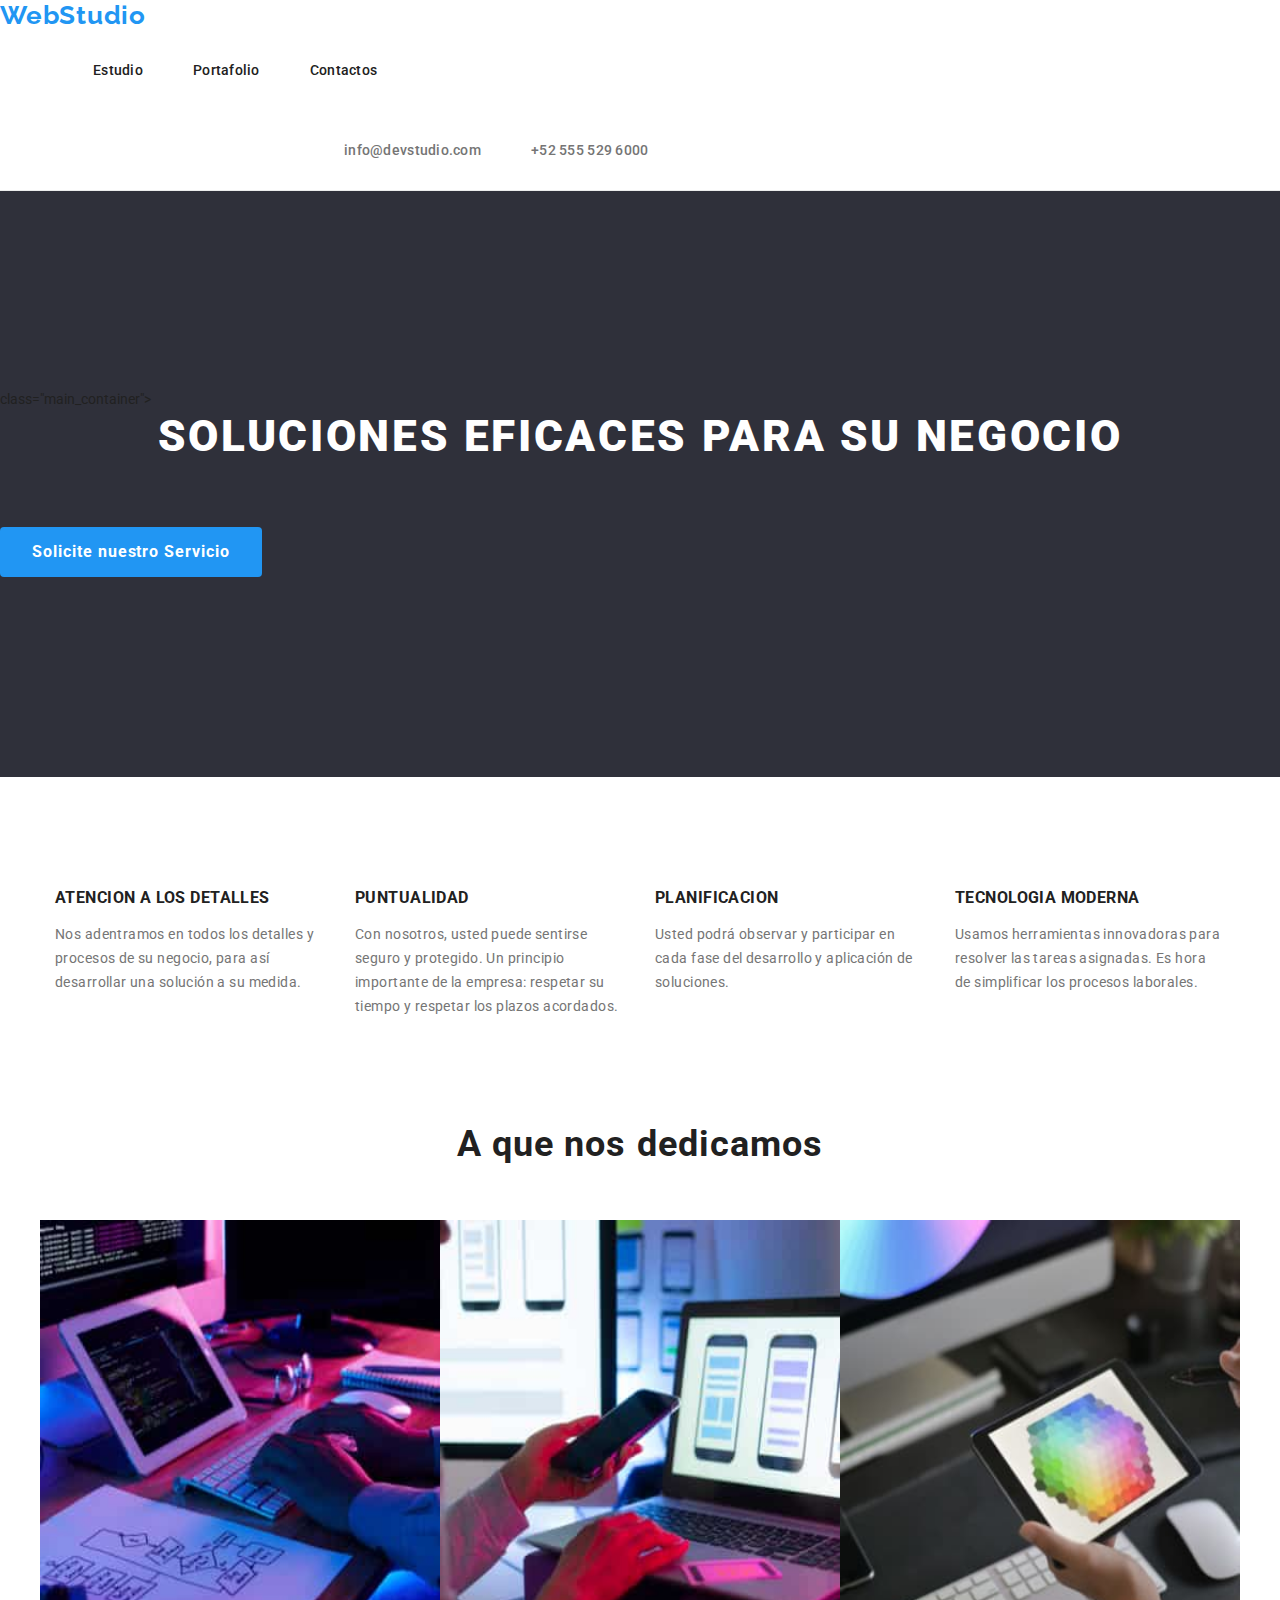
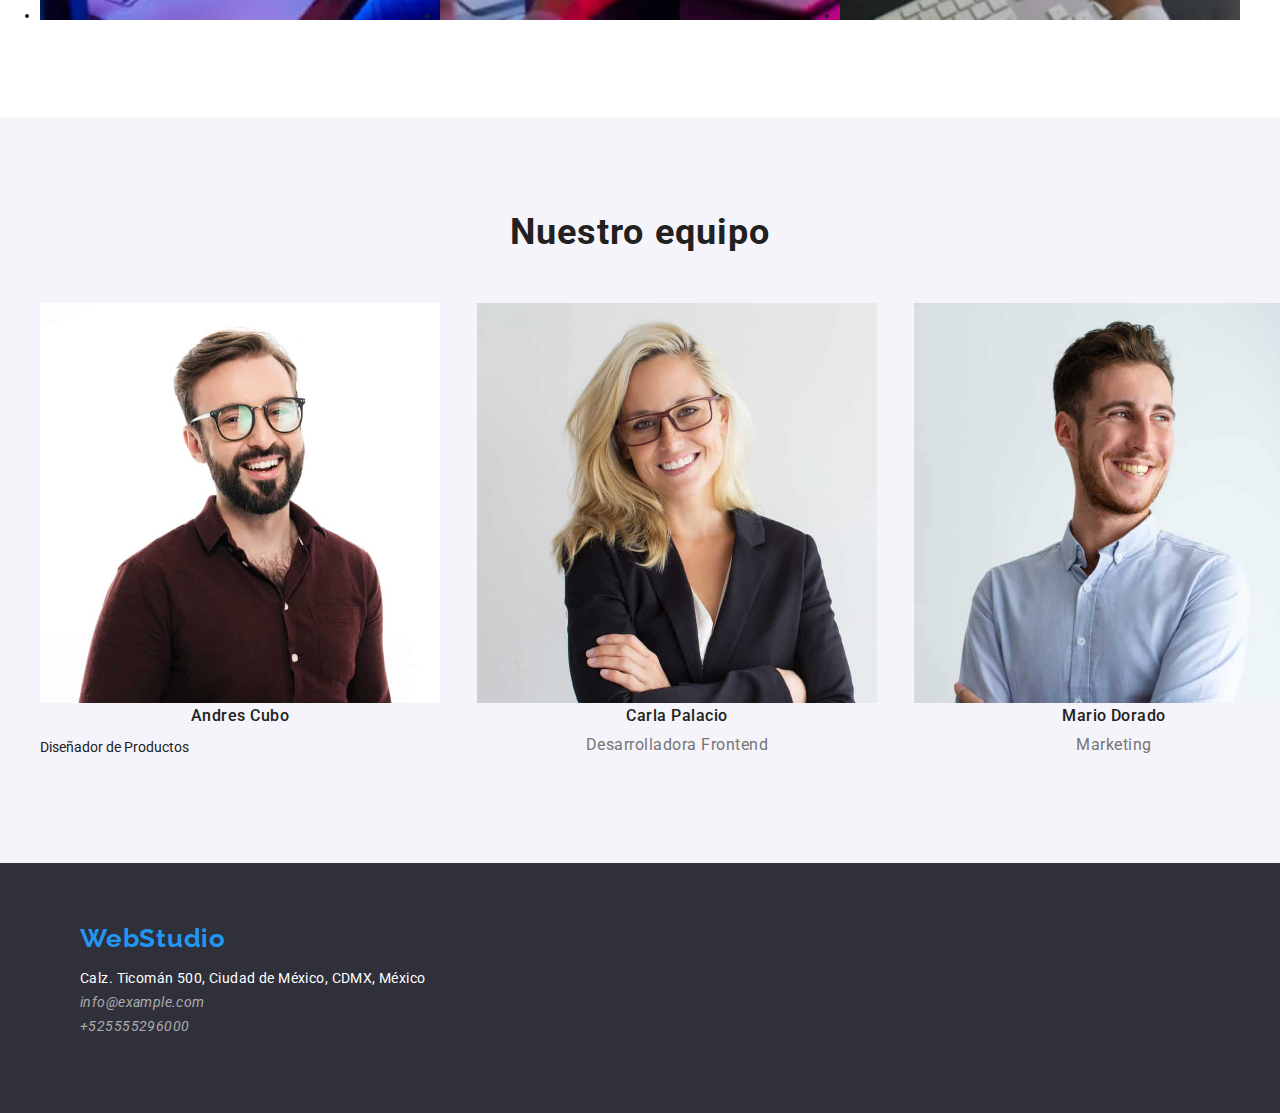
<file: index.html>
<!DOCTYPE html>
<html lang="en">
  <head>
    <meta charset="UTF-8" />
    <meta name="viewport" content="width=device-width, initial-scale=1.0" />
    <meta name="author" content="Laura Silva" />
    <title>Tarea3</title>
    <link
      rel="stylesheet"
      href="https://cdnjs.cloudflare.com/ajax/libs/modern-normalize/1.0.0/modern-normalize.min.css"
    />
    <link rel="stylesheet" href="./css/styles.css" />
    <link
      href="https://fonts.googleapis.com/css?family=Open+Sans:300,400,600,700,800&amp;amp;subset=cyrillic,cyrillic-ext,greek,greek-ext,latin-ext,vietnamese"
      rel="stylesheet"
    />
    <style data-emotion="css" data-s=""></style>
  </head>
  <body>
    <header class="main_header">
      <span><a class="logo" href="#">WebStudio</a></span>
      <nav class="navigation">
        <ul class="navigation_bar">
          <li><a class="nav_tap" href="./index.html">Estudio</a></li>
          <li><a class="nav_tap" href="./portafolio.html">Portafolio</a></li>
          <li><a class="nav_tap" href="#">Contactos</a></li>
        </ul>
      </nav>
      <ul class="navigation_links">
        <li>
          <a class="_link" href="mailto:info@devstudio.com"
            >info@devstudio.com</a
          >
        </li>
        <li>
          <a class="_link" href="tel:+525555296000">+52 555 529 6000</a>
        </li>
      </ul>
    </header>
    <main>
      <section class="main_section principal">
        <div>
          class="main_container">
          <h1 class="main_title container">
            SOLUCIONES EFICACES PARA SU NEGOCIO
          </h1>
          <button class="request_button" type="button">
            Solicite nuestro Servicio
          </button>
        </div>
      </section>
      <section class="container des_container">
        <ul class="job_list job_container">
          <li class="job_list_item">
            <h3 class="job_title">Atencion a los detalles</h3>
            <p class="job_description">
              Nos adentramos en todos los detalles y procesos de su negocio,
              para así desarrollar una solución a su medida.
            </p>
          </li>
          <li class="job_list_item">
            <h3 class="job_title">Puntualidad</h3>
            <p class="job_description">
              Con nosotros, usted puede sentirse seguro y protegido. Un
              principio importante de la empresa: respetar su tiempo y respetar
              los plazos acordados.
            </p>
          </li>
          <li class="job_list_item">
            <h3 class="job_title">Planificacion</h3>
            <p class="job_description">
              Usted podrá observar y participar en cada fase del desarrollo y
              aplicación de soluciones.
            </p>
          </li>
          <li class="job_list_item">
            <h3 class="job_title">Tecnologia moderna</h3>
            <p class="job_description">
              Usamos herramientas innovadoras para resolver las tareas
              asignadas. Es hora de simplificar los procesos laborales.
            </p>
          </li>
        </ul>
      </section>
      <section class="work">
        <div class="container">
          <h2 class="what_we_do">A que nos dedicamos</h2>
          <ul class="job_pictures work_container">
            <li>
              <img
                src="./images/team/1monitor.jpg"
                width="400"
                height="400"
                alt="Monitor"
              />
            </li>
            <li>
              <img
                src="./images/team/2celular.jpg"
                width="400"
                height="400"
                alt="Celular"
              />
            </li>
            <li>
              <img
                src="./images/team/3tablet.jpg"
                width="400"
                height="400"
                alt="Tablet"
              />
            </li>
          </ul>
        </div>
      </section>
      <section class="team">
        <div class="container">
          <h2 class="team_title">Nuestro equipo</h2>
          <ul class="team_list members_container">
            <li class="team_member">
              <img
                class="member_ing"
                src="./images/team/andres_cubo.jpg"
                width="400"
                height="400"
                alt="andres cubo"
              />
              <h3 class="member_name">Andres Cubo</h3>
              <p class="memeber_charge">Diseñador de Productos</p>
            </li>
            <li class="team_member">
              <img
                class="member_img"
                src="./images/team/carla_palacio.jpg"
                width="400"
                height="400"
                alt="carla palacio"
              />
              <h3 class="member_name">Carla Palacio</h3>
              <p class="member_charge">Desarrolladora Frontend</p>
            </li>
            <li class="team_member">
              <img
                class="member_img"
                src="./images/team/mario_dorado.jpg"
                width="400"
                height="400"
                alt="mario Dorado"
              />
              <h3 class="member_name">Mario Dorado</h3>
              <p class="member_charge">Marketing</p>
            </li>
            <li class="team_member">
              <img
                class="member_img"
                src="./images/team/pablo_mijangos.jpg"
                width="400"
                height="400"
                alt="Pablo Mijangos"
              />
              <h3 class="member_name">Pablo Mijangos</h3>
              <p class="member_charge">Diseñador IU</p>
            </li>
          </ul>
        </div>
      </section>
    </main>
    <footer class="pie_de_pagina">
      <div class="container">
        <span class="footer_logo">WebStudio</span>
        <address class="foot_contact">
          <ul class="foot_links">
            <li>
              <a
                class="contact_address"
                href="https://www.google.com/maps/place/Calz.+Ticom%C3%A1n+500,+La+Laguna+Ticoman,+Gustavo+A.+Madero,+07340+Ciudad+de+M%C3%A9xico,+CDMX,+Mexico/data=!4m2!3m1!1s0x85d1f9c66374d1dd:0x72c74207e8767392?sa=X&ved=2ahUKEwj7i8WQpcmAAxXki7AFHej2DosQ8gF6BAgSEAA&ved=2ahUKEwj7i8WQpcmAAxXki7AFHej2DosQ8gF6BAgVEAI"
                >Calz. Ticomán 500, Ciudad de México, CDMX, México</a
              >
            </li>
            <li>
              <a class="contact" href="mailto:info@example.com"
                >info@example.com</a
              >
            </li>
            <li>
              <a class="contact" href="tel:+525555296000">+525555296000</a>
            </li>
          </ul>
        </address>
      </div>
    </footer>
  </body>
</html>
</file>
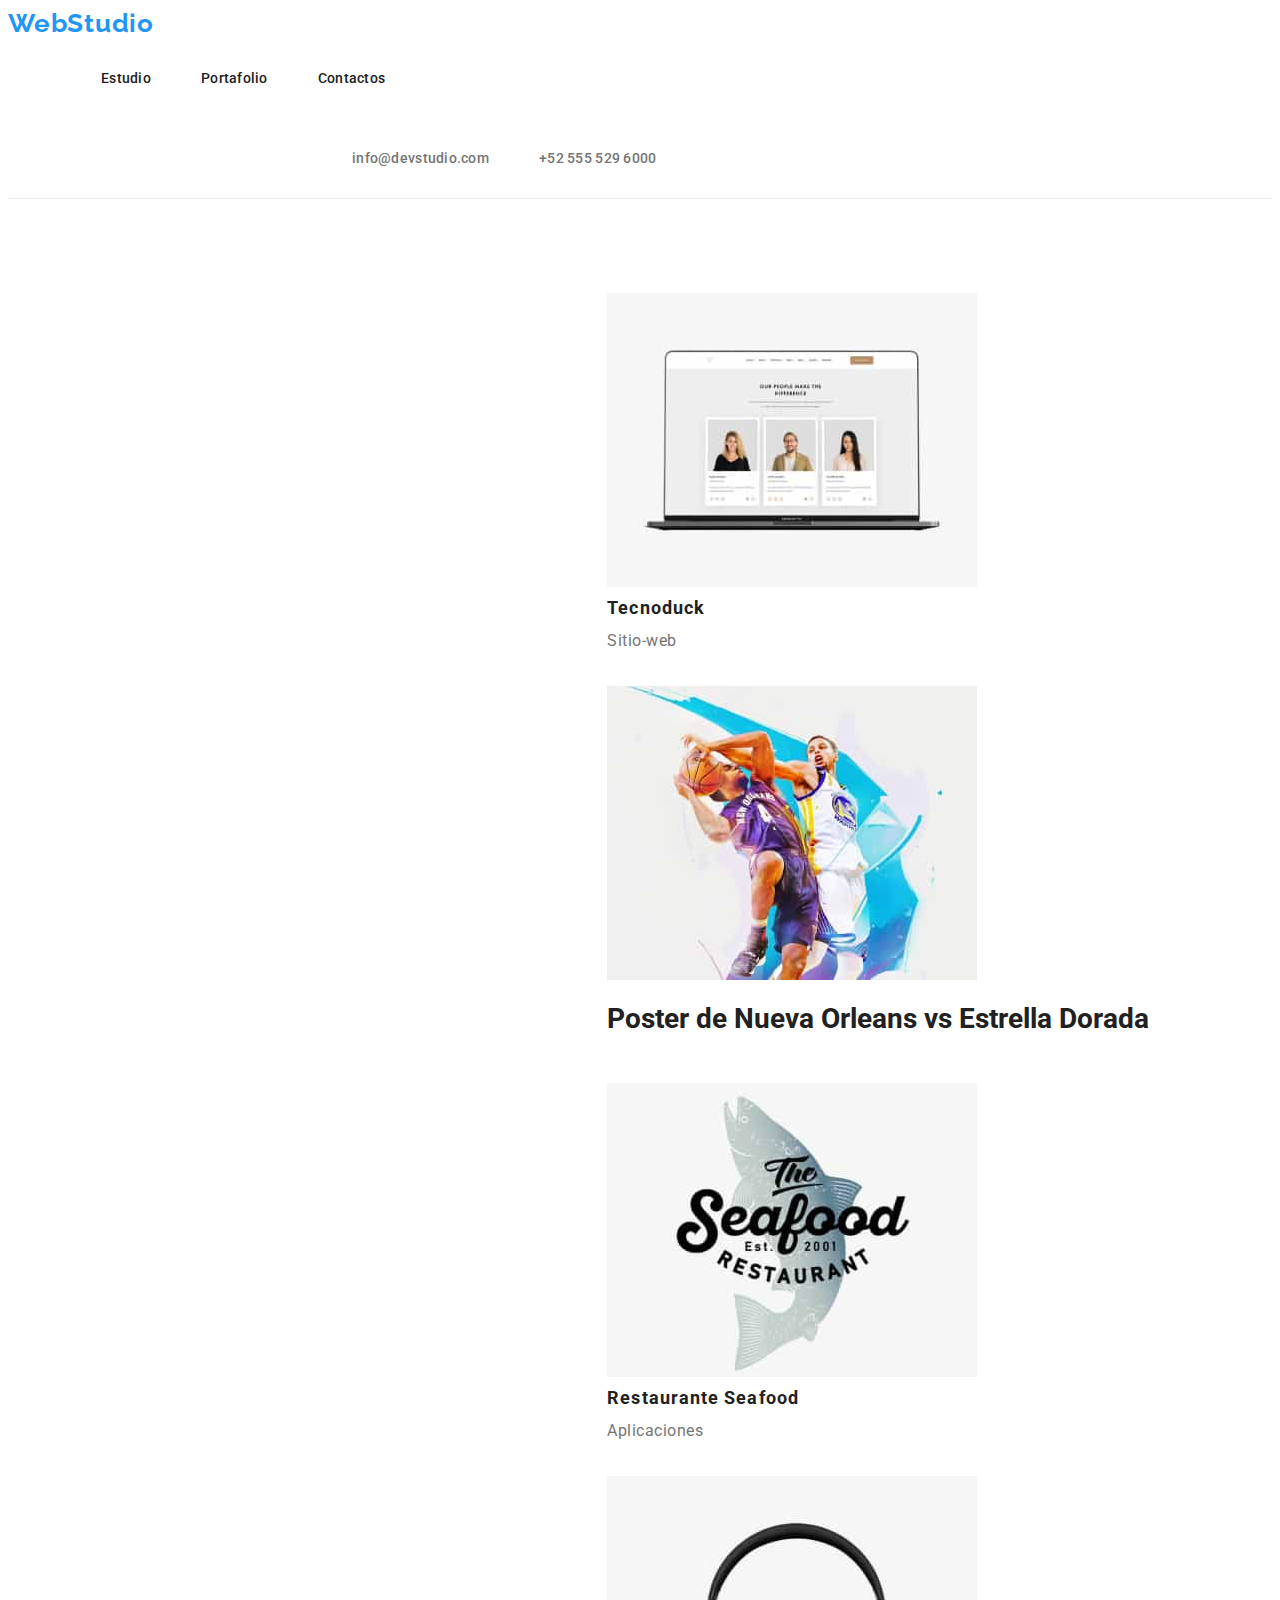
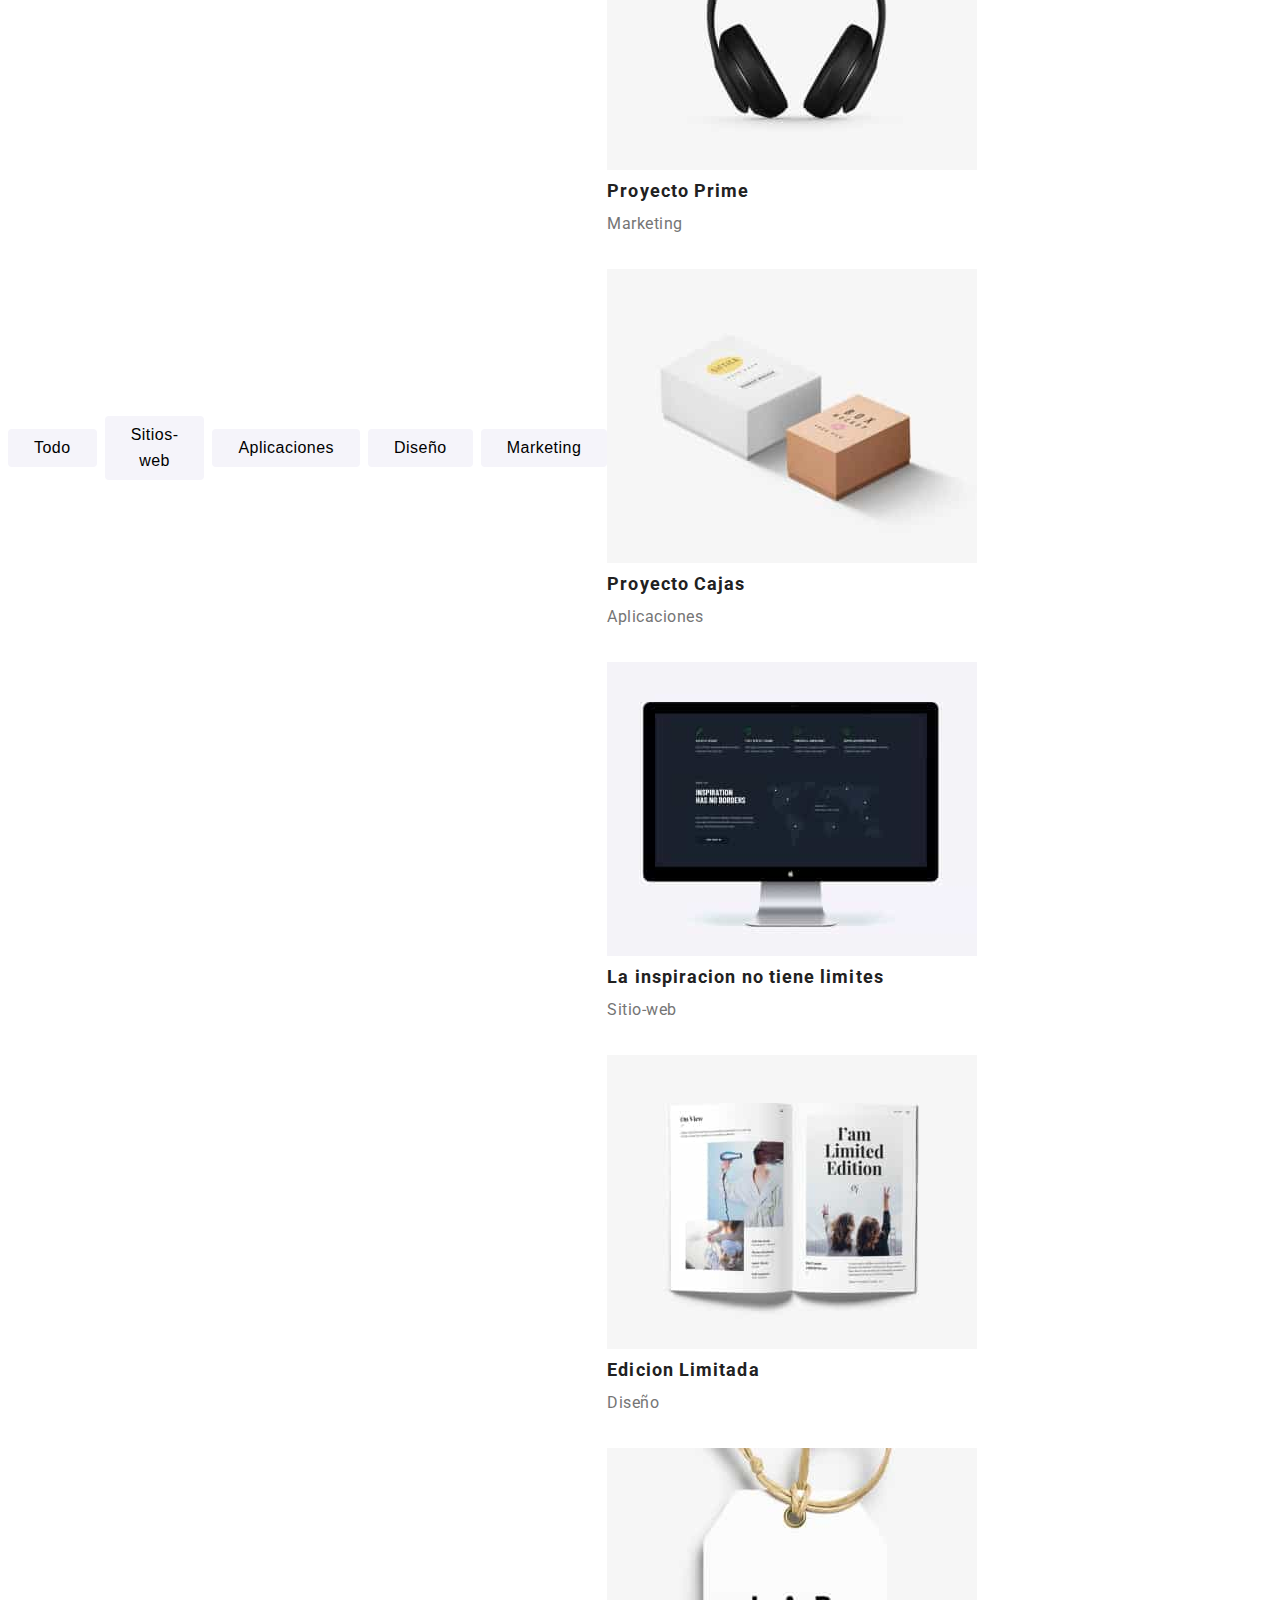
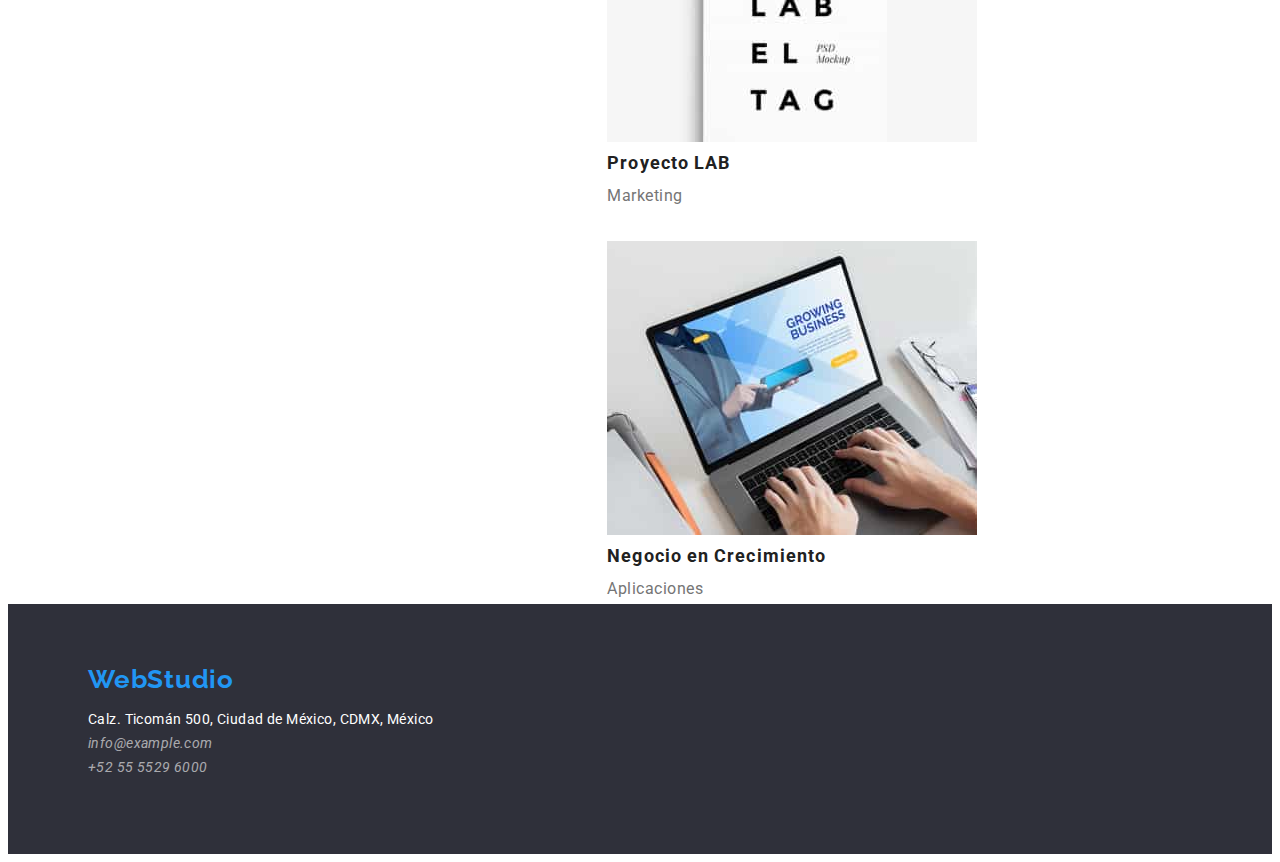
<file: portafolio.html>
<!DOCTYPE html>
<html lang="en">
  <head>
    <meta charset="UTF-8" />
    <meta name="viewport" content="width=device-width, initial-scale=1.0" />
    <title>Portafolio</title>
    <link rel="stylesheet" href="./css/styles.css" />
  </head>
  <body>
    <main class="navegation-links">
      <header class="main_header">
        <!--Web studio puede ir en span ya que es solo una pequeña-->
        <!-- Es una norma que el icono sea un enlace -->
        <span><a class="logo" href="#">WebStudio</a></span>
        <nav class="navigation">
          <ul class="navigation_bar">
            <li><a class="nav_tap" href="./index.html">Estudio</a></li>
            <li><a class="nav_tap" href="./portafolio.html">Portafolio</a></li>
            <li><a class="nav_tap" href="#">Contactos</a></li>
          </ul>
        </nav>
        <ul class="navigation_links">
          <li>
            <a class="_link" href="mailto:info@devstudio.com"
              >info@devstudio.com</a
            >
          </li>
          <li>
            <a class="_link" href="tel:+525555296000">+52 555 529 6000</a>
          </li>
        </ul>
      </header>
    </main>
    <section class="main_buttons">
      <ul class="button_list">
        <li><button class="button_" type="button">Todo</button></li>
        <li><button class="button_" type="button">Sitios-web</button></li>
        <li><button class="button_" type="button">Aplicaciones</button></li>
        <li><button class="button_" type="button">Diseño</button></li>
        <li><button class="button_" type="button">Marketing</button></li>
      </ul>
      <ul class="projects">
        <li>
          <img
            src="./images/product/tecnoduck (1).jpg"
            width="370px"
            alt="tecnoduck"
          />
          <h1 class="pro-title">Tecnoduck</h1>
          <p class="pro_description">Sitio-web</p>
        </li>
        <li>
          <img
            src="./images/product/poster_de_nueva orleans_vs_estrella_dorada (1).jpg"
            width="370px"
            alt="Poster de una competencia"
          />
          <h1 class="img-title">Poster de Nueva Orleans vs Estrella Dorada</h1>
        </li>
        <li>
          <img
            src="./images/product/restaurante_de_mariscos (1).jpg"
            width="370px"
            alt="Restaurante seafood"
          />
          <h1 class="pro-title">Restaurante Seafood</h1>
          <p class="pro_description">Aplicaciones</p>
        </li>
        <li>
          <img
            src="./images/product/proyecto_prime (1).jpg"
            width="370px"
            alt="Proyecto Prime"
          />
          <h1 class="pro-title">Proyecto Prime</h1>
          <p class="pro_description">Marketing</p>
        </li>
        <li>
          <img
            src="./images/product/proyecto_cajas (1).jpg"
            width="370px"
            alt="cajas"
          />
          <h1 class="pro-title">Proyecto Cajas</h1>
          <p class="pro_description">Aplicaciones</p>
        </li>
        <li>
          <img
            src="./images/product/la_inspiracion_no_tiene_limites (1).jpg"
            width="370px"
            alt="inspiracion"
          />
          <h1 class="pro-title">La inspiracion no tiene limites</h1>
          <p class="pro_description">Sitio-web</p>
        </li>
        <li>
          <img
            src="./images/product/edicion_limitada (1).jpg"
            width="370px"
            alt="revista"
          />
          <h1 class="pro-title">Edicion Limitada</h1>
          <p class="pro_description">Diseño</p>
        </li>
        <li>
          <img
            src="./images/product/proyecto_lab (1).jpg"
            width="370px"
            alt="etiqueta"
          />
          <h1 class="pro-title">Proyecto LAB</h1>
          <p class="pro_description">Marketing</p>
        </li>
        <li>
          <img
            src="./images/product/negocio_en_crecimiento (1).jpg"
            width="370px"
            alt="portatil"
          />
          <h1 class="pro-title">Negocio en Crecimiento</h1>
          <p class="pro_description">Aplicaciones</p>
        </li>
      </ul>
    </section>
    <footer class="pie_de_pagina">
      <span class="footer_logo">WebStudio</span>
      <address class="foot_contact">
        <ul class="foot_links">
          <li>
            <a class="contact_address" href="#GoogleMapsURl"
              >Calz. Ticomán 500, Ciudad de México, CDMX, México</a
            >
          </li>
          <li>
            <a class="contact" href="mailto:info@example.com"
              >info@example.com</a
            >
          </li>
          <li>
            <a class="contact" href="tel:+525555296000">+52 55 5529 6000</a>
          </li>
        </ul>
      </address>
    </footer>
  </body>
</html>
</file>
<file: css/styles.css>
@import url('https://fonts.googleapis.com/css2?family=Raleway:wght@700&family=Roboto:wght@400;500;700;900&display=swap');
@import url('https://fonts.googleapis.com/css2?family=Roboto:wght@400;500;700;900&display=swap');

:root {
  --background-color: rgb(255, 255, 255);
  --letter-color: rgb(33, 33, 33);
  --select-color: rgb(33, 150, 243);
  --secondary-back: rgb(245, 244, 250);
  --footer-color: rgb(47, 48, 58);
  --descriptions: rgb(117, 117, 117);
}

body {
  color: var(--letter-color);
  background: var(--background-color);
  font-family: roboto, relaway, sans-serif;
  font-size: 14px;
}

/* colores */
.main_section {
  background-color: var(--footer-color);
}
.team {
  background-color: var(--secondary-back);
}
.pie_de_pagina {
  background-color: var(--footer-color);
}

/* encabezado */
.logo {
  font-family: Raleway;
  text-decoration: none;
  color: var(--select-color);
  text-align: right;
  font-size: 26px;
  letter-spacing: 0.78px;
  font-style: normal;
  font-weight: 700;
  line-height: normal;
  /* box */
  padding: 24px 0% 25px 0px;
}
.navigation_bar .nav_tap {
  font-style: normal;
  font-weight: 500;
  line-height: normal;
  letter-spacing: 0.28px;
  text-decoration: none;
}
.navigation_bar {
  display: flex;
  list-style: none;
  column-gap: 50px;
  padding: 32px 0% 32px 93px;
  margin: 0;
}
.nav_tap {
  color: var(--letter-color);
}
.navigation_bar :hover {
  color: var(--select-color);
}
.navigation_bar :focus {
  color: var(--select-color);
}
.current {
  color: var(--select-color);
}

.navigation_links ._link {
  color: var(--descriptions);
  font-style: normal;
  font-weight: 500;
  line-height: normal;
  letter-spacing: 0.28px;
  text-decoration: none;
}
.navigation_links {
  display: flex;
  list-style: none;
  column-gap: 50px;
  padding: 32px 0px 32px 344px;
  margin: 0;
}

.navigation_links :hover {
  color: var(--select-color);
}
.navigation_links :focus {
  color: var(--select-color);
}
.main_header {
  border-bottom: solid 0.1px;
  border-color: #ececec;
}

/* main section */
.main_title {
  color: var(--background-color);
  text-align: center;
  font-size: 44px;
  font-style: normal;
  font-weight: 900;
  line-height: 1.36;
  letter-spacing: 2.64px;
  text-transform: uppercase;
  width: 696px;
  height: 120px;
}

.request_button {
  text-align: center;
  border-radius: 4px;
  background-color: var(--select-color);
  color: var(--background-color);
  font-size: 16px;
  font-weight: 700;
  line-height: 1.87;
  letter-spacing: 0.96px;
  cursor: pointer;
  padding: 10px 32px;
  border: none;
}

/* primera descripcion */
.job_list {
  list-style: none;
}

.job_title {
  font-weight: 700;
  line-height: normal;
  letter-spacing: 0.42px;
  text-transform: uppercase;
}

.job_description {
  color: var(--descriptions);
  font-weight: 400;
  line-height: 1.71;
  letter-spacing: 0.42px;
  width: 270px;
  margin: 10px 0px;
}

/* lo que hacemos */
.what_we_do {
  text-align: center;
  font-size: 36px;
  font-weight: 700;
  line-height: normal;
  letter-spacing: 1.08px;
  margin: 0%;
  padding-bottom: 55.05px;
}
.jobpictures {
  list-style: none;
  padding: 0%;
}

/* nuestro team */
.team_list {
  list-style: none;
}
.team_title {
  text-align: center;
  font-size: 36px;
  font-weight: 700;
  line-height: normal;
  letter-spacing: 1.08px;
  margin: 0 auto;
}

.member_name {
  text-align: center;
  font-size: 16px;
  font-weight: 500;
  line-height: normal;
  letter-spacing: 0.48px;
  margin: 0%;
  margin-bottom: 10px;
}
.member_charge {
  color: var(--descriptions);
  text-align: center;
  font-size: 16px;
  font-weight: 400;
  line-height: normal;
  letter-spacing: 0.48px;
  margin: 0%;
}
.div {
  background-color: var(--background-color);
}

/* pie de pagina */
.footer_logo {
  color: var(--select-color);
  font-family: Raleway;
  font-size: 26px;
  font-weight: 700;
  line-height: normal;
  letter-spacing: 0.78px;
}
.foot_links .contact_address {
  color: var(--background-color);
  font-weight: 400;
  font-style: normal;
  line-height: 1.71;
  letter-spacing: 0.42px;
  text-decoration: none;
}
.foot_links .contact {
  color: rgba(255, 255, 255, 0.6);
  font-weight: 400;
  line-height: 1.71;
  letter-spacing: 0.42px;
  text-decoration: none;
}
.foot_links {
  list-style: none;
  padding: 0%;
}
.foot_links :hover {
  color: var(--select-color);
}
.pie_de_pagina {
  padding: 60px 80px;
}

/* lista de botones de segunda pagina */
.button_ {
  text-align: center;
  font-size: 16px;
  font-weight: 500;
  line-height: 1.62;
  letter-spacing: 0.48px;
  border-radius: 4px;
  background: var(--secondary-back);
  border: none;
  cursor: pointer;
}
.button_:hover {
  background: var(--select-color);
  color: var(--background-color);
}
.button_:focus {
  background: var(--select-color);
  color: var(--background-color);
}
.button_list {
  list-style: none;
}

/*main section de la segunda pagina*/
.pro-title {
  font-size: 18px;
  font-weight: 700;
  line-height: 2;
  letter-spacing: 1.08px;
  width: 322px;
  margin: 0%;
}
.pro_description {
  margin: 0px;
  color: #757575;
  font-size: 16px;
  font-weight: 400;
  letter-spacing: 0.48px;
  line-height: 1.87;
}
.projects {
  display: flex;
  list-style: none;
  /*flex*/
  flex-wrap: wrap;
  gap: 30px;
  margin: 0px;
  padding: 0px;
}

/* contenedores */
.container {
  width: 1200px;
  margin: auto;
}

/*flex*/
.navigation_container {
  display: flex;
  align-items: center;
  margin: 0px auto;
}
.main__title-container {
  margin: 0;
}
.main_container {
  display: flex;
  flex-direction: column;
  justify-content: center;
  align-items: center;
  row-gap: 30px;
}
.job_container {
  display: flex;
  column-gap: 30px;
  margin: 0%;
  padding: 0px;
  flex-basis: calc((100% - 3 * 30px) / 4);
}
.work_container {
  display: flex;
  justify-content: space-between;
  margin: 0%;
  flex-basis: calc((100% - 2 * 30.26px) / 3);
  padding: 0%;
}
.members_container {
  display: flex;
  margin: 0%;
  margin-top: 50px;
  padding: 0px;
  column-gap: 37px;
  align-items: flex-start;
}
.des_container {
  display: flex;
  justify-content: center;
}

.button_list .button_ {
  padding: 6px 26px;
}
.button_list {
  display: flex;
  justify-content: center;
  align-items: center;
  column-gap: 8px;
  margin: auto;
  flex-basis: calc((100% - 4 * 8px) / 5);
  padding: 0;
}
.img_subtitle {
  padding: 20px 0px 20px 0px;
}
.div {
  border-radius: 4px;
}
section {
  padding: 94px 0px 94px 0px;
}
.border_description {
  width: 370px;
  border: solid 1px;
  border-color: #eeeeee;
}
.shape_description {
  padding: 20px 24px;
}
.main_buttons {
  display: flex;
  padding: 94px 0 0 0;
}
.hidden {
  display: none;
}
.work {
  padding-top: 0px;
}
.principal {
  padding: 200px 0px 200px 0px;
}
</file>
